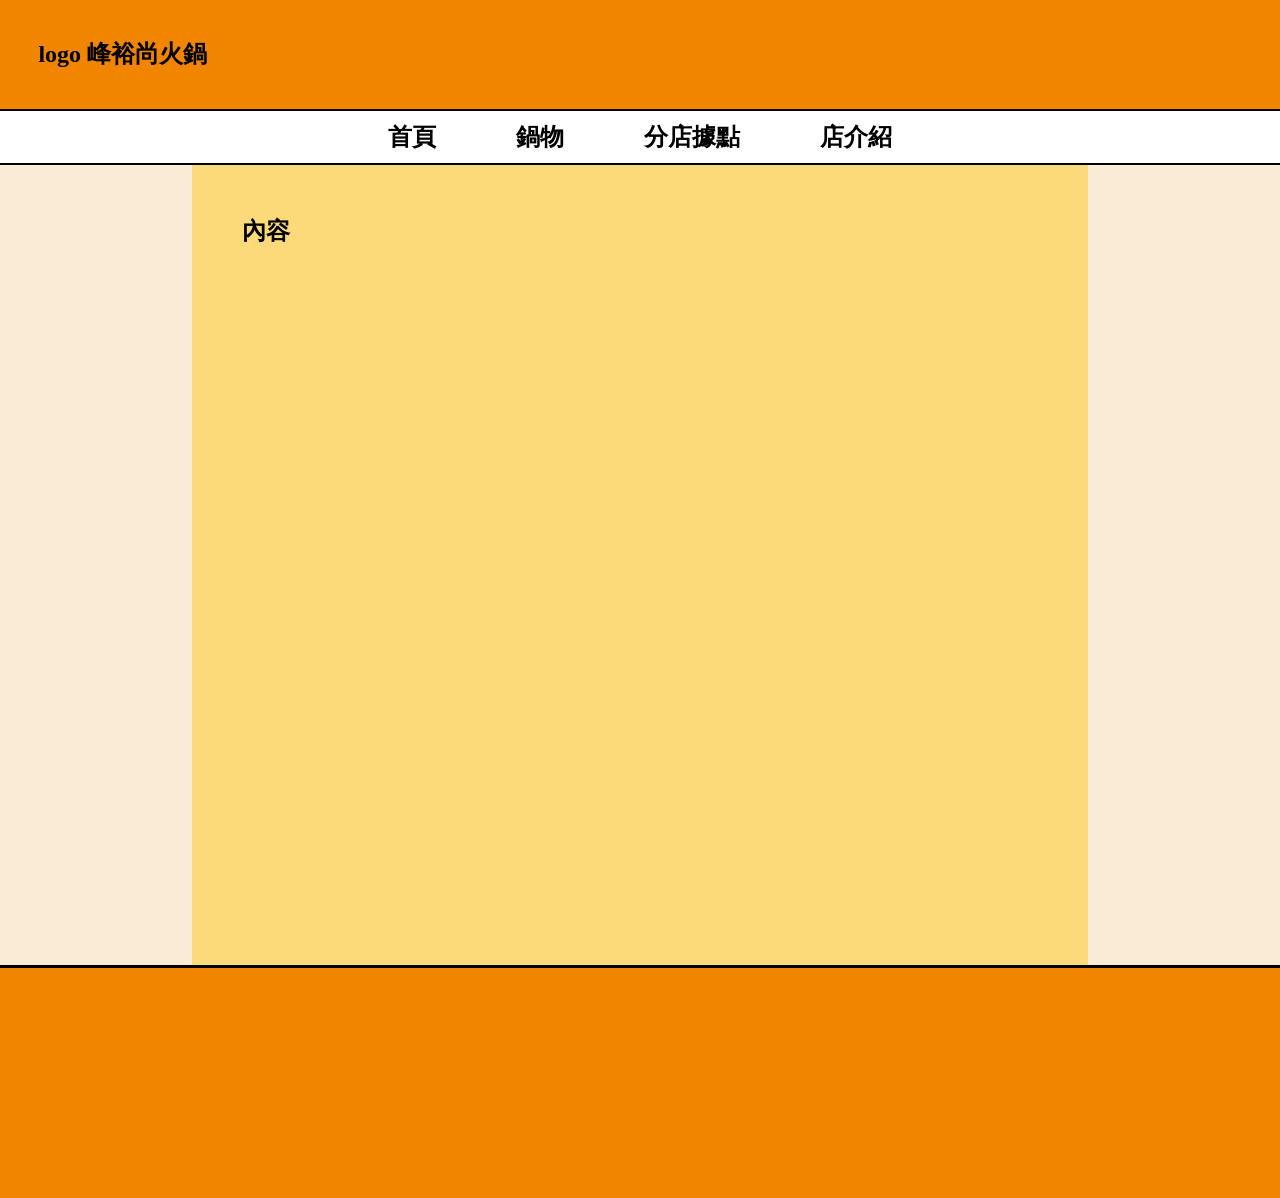
<file: index.html>
<!DOCTYPE html>
<html>
    <head>
        <meta charset = "utf-8">
        <title>峰裕尚火鍋</title> 
    <meta name ="峰裕尚火鍋">
        <style>
		@import url("fong.css");
		</style>
    </head>
    <body>

        <section class = "firsthead">
            <div>
            <h1>logo 峰裕尚火鍋</h1>
            </div>
        </section>
        <div class = "bord">
            <div class = "menu-button">
                <div class = "first">
                    <a>首頁</a>
                </div>  
                 
                <div class = "second">
                    <a>鍋物</a>
                </div>

                <div class = "third">
                    <a>分店據點</a>
                </div>

                <div class = "forth">
                    <a>店介紹</a>
                </div>
            </div>
    
                
        </div>

        <section class = "main-content">

        <div class = "introduce">
                <h2 style = "margin:50px 50px 50px 50px">
                    內容
                </h2>

        </div>
        </section>

        <section class = "end">
            <div>
            </div>
        </section>
    </body>
</html>
</file>
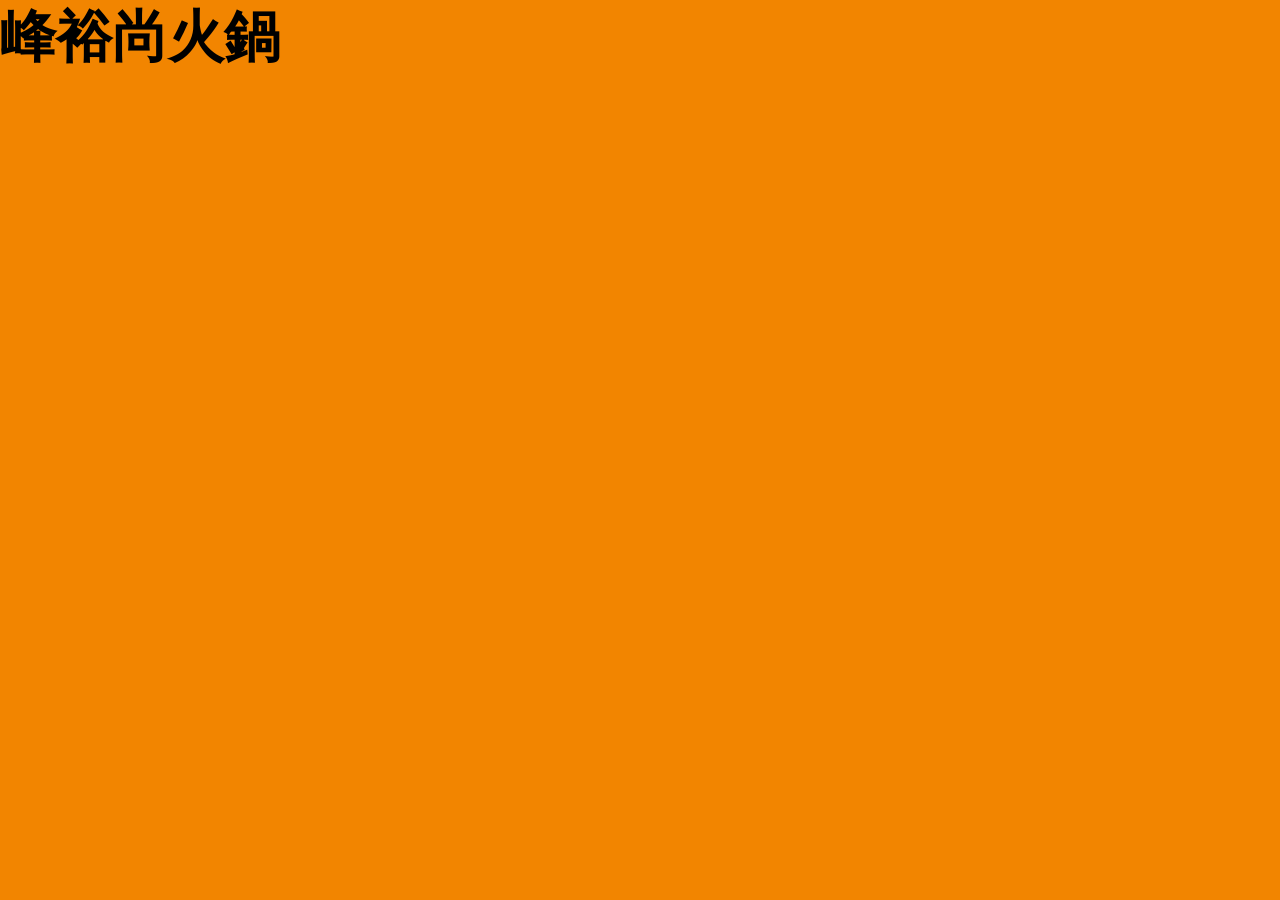
<file: fonghtml.html>
<!DOCTYPE>
<html>
    <head>
    <title>峰裕尚火鍋 </title> 
        <style>
		@import url("fong.css");
		</style>
    </head>
    <body>
        <header id="profile">峰裕尚火鍋
        </header>
    </body>
</html>
</file>
